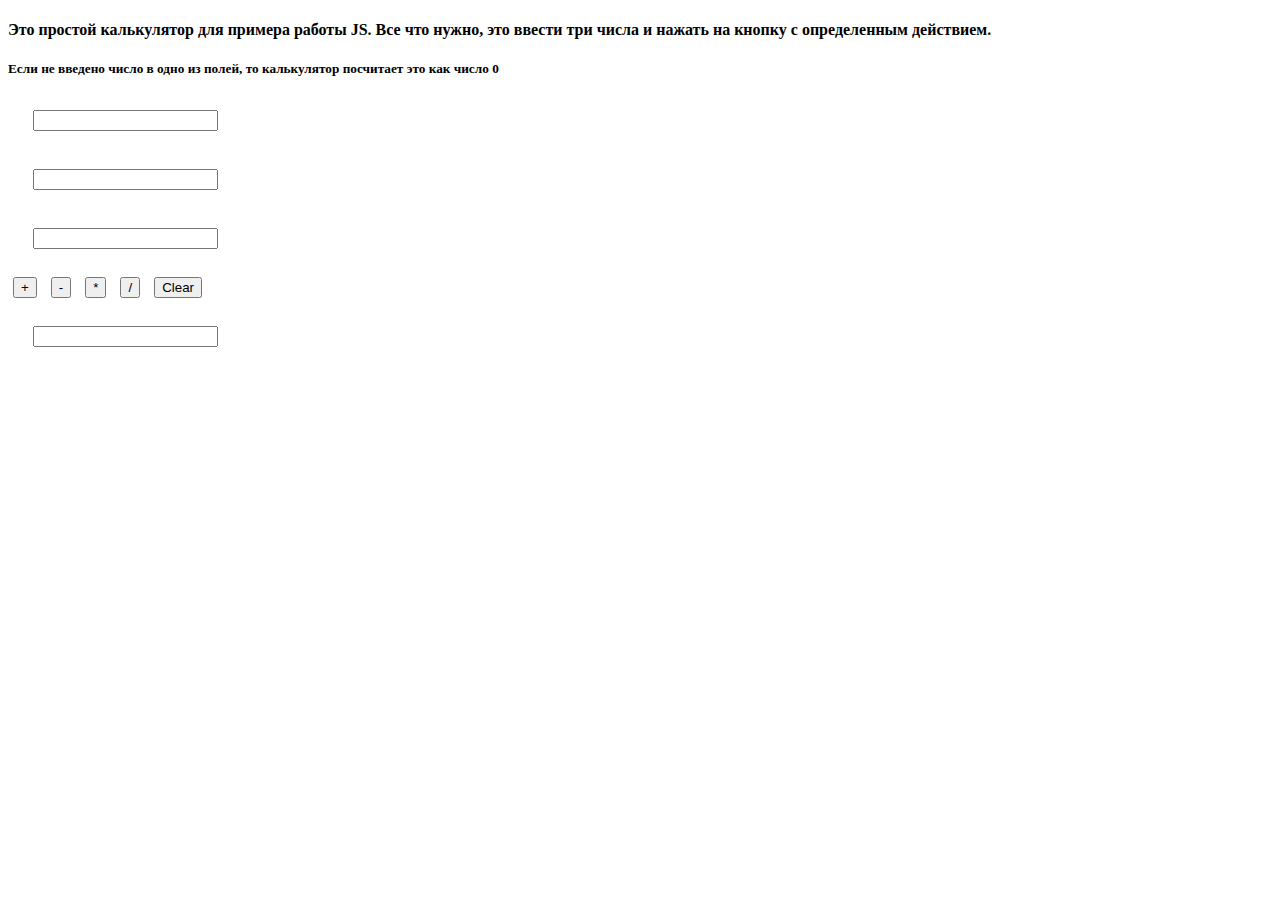
<file: index.html>
<!DOCTYPE html>
<html>
<head>
	<title>Simple calculator</title>
	<style type="text/css">
		button{
			margin: 0 5px;
		}
		input{
			margin: 0 20px;
		}
	</style>
	<link rel="stylesheet" type="text/css" href="word.css">
</head>
<body>
<h4>Это простой калькулятор для примера работы JS. Все что нужно, это ввести три числа и нажать на кнопку с определенным действием.</h4>
<h5>Если не введено число в одно из полей, то калькулятор посчитает это как число 0</h5>
<form>
	<input type="number" id="firstNumber" name="fn"><br><br>
	<input type="number" id="secondNumber" name="sn"><br><br>
	<input type="number" id="thirdNumber" name="tn"><br><br>
	<button type="button" onclick="summ()">+</button>
	<button type="button" onclick="minus()">-</button>
	<button type="button" onclick="umnozhenie()">*</button>
	<button type="button" onclick="delenie()">/</button>
	<button type="button" onclick="clearInputs()">Clear</button><br><br>
	<input type="text" id="result" name="res">
</form>

<script type="text/javascript">
	console.log("");
</script>
<script src="main.js" type="text/javascript"></script>
</body>
</html>
</file>
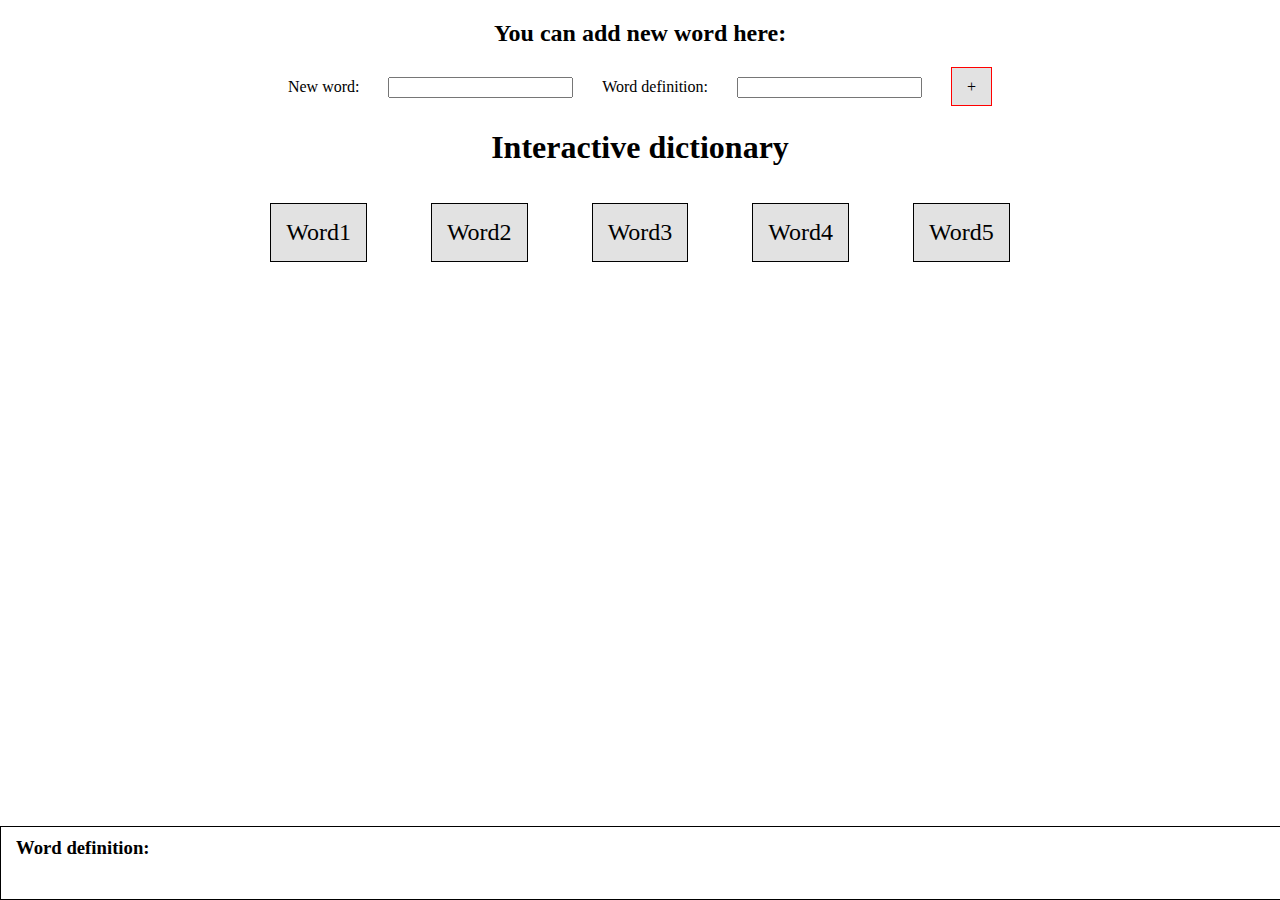
<file: word.html>
<!DOCTYPE html>
<html>
<head>
	<title>Interactive dictionary</title>
	<link rel="stylesheet" type="text/css" href="word.css">
</head>
<body>
	<div id="addWord">
		<h2>You can add new word here:</h2>
		<label for="nword">New word:</label>
		<input type="text" name="nword" id="nword">
		<label for="dword">Word definition:</label>
		<input type="text" name="dword" id="dword">
		<a id="add">+</a>
	</div>
	<h1 align="center">Interactive dictionary</h1>
	<div id="allWords" style="text-align: center;">
		<p class="word">Word1</p>
		<p class="word">Word2</p>
		<p class="word">Word3</p>
		<p class="word">Word4</p>
		<p class="word">Word5</p>
	</div>
	<div id="answer">
		<h3>Word definition:</h3>
		<p id="wordDefinition"></p>
	</div>
	<script type="text/javascript" src="word.js"></script>
</body>
</html>
</file>
<file: word.css>
.word{
	font-size: 150%;
	margin: 15px 30px;
	display: inline-block;
	border: 1px solid #000;
	background-color: #e2e2e2;
	padding: 15px 15px;
	cursor: pointer;
}

.word:hover{
	border-color: #ff0000;
	background-color: #fff;
}

#wordDefinition{
	font-size: 150%;
	padding: 15px 15px;
	margin: 0 0;
	width: 100%;
}

#answer{
	position: fixed;
	bottom: 0;
	left: 0;
	background-color: #fff;
	width: 100%;
	border: 1px solid #000;
}

#addWord{
	text-align: center;
}

#add{
	padding: 10px 15px;
	border: 1px solid #ff0000;
	background-color: #e2e2e2;
	cursor: pointer;
}

h3{
	margin: 10px 15px;
}

input{
	margin: 10px 25px;
}
</file>
